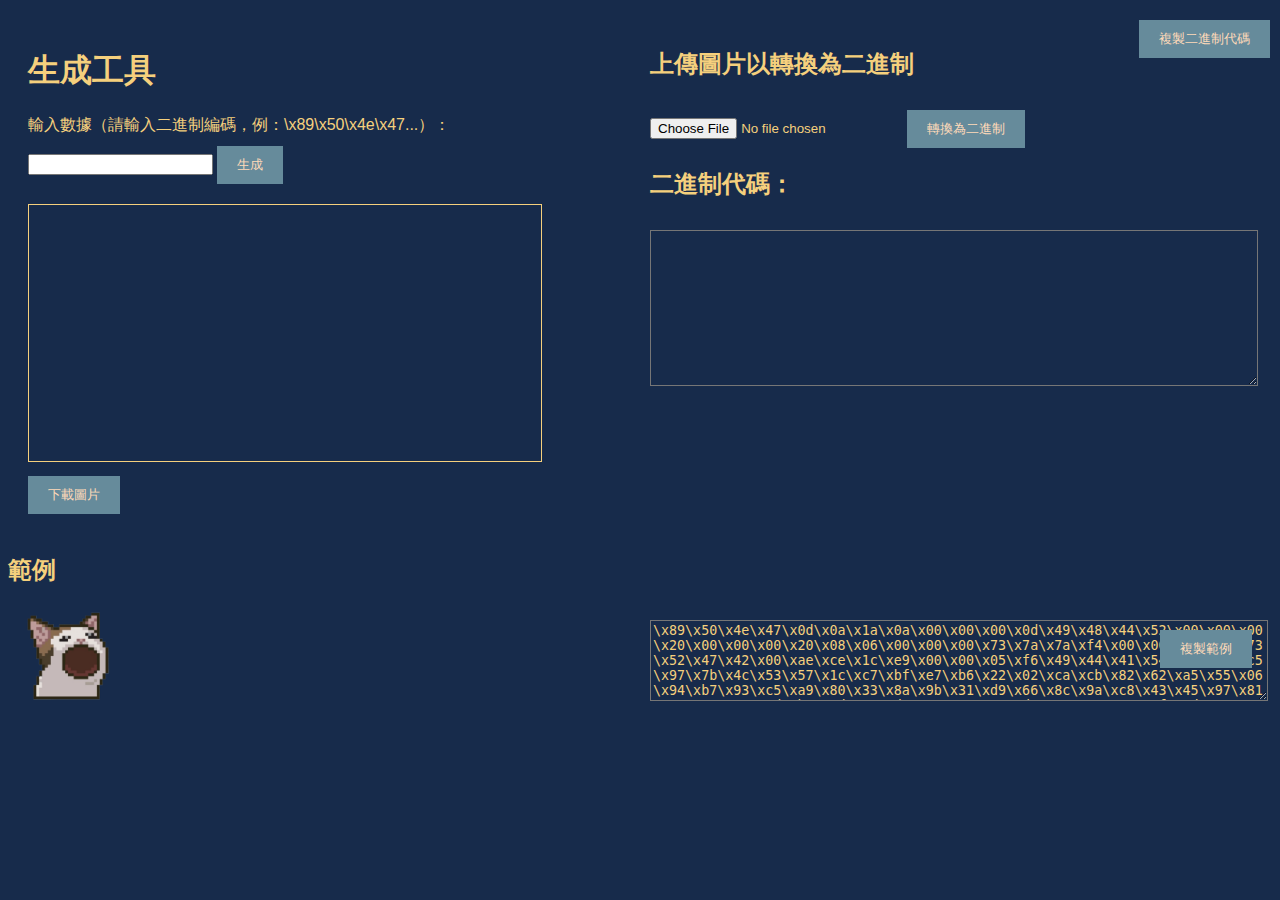
<file: index.html>
<!DOCTYPE html>
<html lang="zh-Hant">
<head>
    <meta charset="UTF-8">
    <meta name="viewport" content="width=device-width, initial-scale=1.0">
    <title>生成工具</title>
    <style>
        body {
            background-color: #172B4B; /* 背景顏色 */
            color: #F5D07D; /* 文字顏色 */
            font-family: Arial, sans-serif;
        }
        h1, h2 {
            color: #F5D07D; /* 標題顏色 */
        }
        /* 以下是canvas的樣式，限制最小和最大大小 */
        canvas {
            border: 1px solid #F5D07D; /* Canvas 邊框顏色 */
            margin-top: 20px;
            min-width: 256px;  /* 限制畫布的最小寬度 */
            min-height: 256px; /* 限制畫布的最小高度 */
            max-width: 512px;  /* 限制畫布的最大寬度 */
            max-height: 512px; /* 限制畫布的最大高度 */
        }
        button {
            background-color: #668B9B; /* 按鈕背景顏色 */
            color: #FFDAB9; /* 按鈕字體顏色 */
            border: none;
            padding: 10px 20px;
            margin-top: 10px;
            cursor: pointer;
        }
        textarea {
            background-color: #172B4B; /* 文本區背景色 */
            color: #F5D07D; /* 文本區字體顏色 */
            width: 100%;
            margin-top: 10px;
        }
        .container {
            display: flex;
            justify-content: space-between;
            padding: 20px;
        }
        .example {
            display: flex;
            justify-content: center;
            align-items: center;
            margin-top: 20px;
        }
        .code-box {
            position: relative;
            width: 45%; /* 窗格寬度 */
            margin: 0 10px; /* 給予左右邊距 */
        }
        .copy-btn {
            position: absolute;
            top: 10px;
            right: 10px;
        }
    </style>
</head>
<body>
    <div class="container">
        <div style="flex: 1; margin-right: 20px;">
            <h1>生成工具</h1>
            <form id="imageForm">
                <label for="inputData">輸入數據（請輸入二進制編碼，例：\x89\x50\x4e\x47...）：</label>
                <input type="text" id="inputData" required>
                <button type="submit">生成</button>
            </form>
            <canvas id="outputCanvas"></canvas>
            <button id="downloadBtn">下載圖片</button>
        </div>

        <div style="flex: 1;">
            <h2>上傳圖片以轉換為二進制</h2>
            <input type="file" id="fileInput" accept="image/*"> 
            <button id="convertBtn">轉換為二進制</button>
            <h2>二進制代碼：</h2>
            <textarea id="binaryOutput" rows="10" readonly></textarea>
            <button class="copy-btn" onclick="copyToClipboard('#binaryOutput')">複製</button>
        </div>
    </div>

    <h2>範例</h2>
    <div class="example">
        <div class="code-box" style="flex: 1;">
            <img id="sampleImage" src="NekoNeko.png" 
                 alt="Sample Image" style="width: 100px; height: 100px; margin-right: 20px;">
        </div>
        <div class="code-box" style="flex: 1;">
            <textarea id="sampleBinaryOutput" rows="5" readonly>\x89\x50\x4e\x47\x0d\x0a\x1a\x0a\x00\x00\x00\x0d\x49\x48\x44\x52\x00\x00\x00\x20\x00\x00\x00\x20\x08\x06\x00\x00\x00\x73\x7a\x7a\xf4\x00\x00\x00\x01\x73\x52\x47\x42\x00\xae\xce\x1c\xe9\x00\x00\x05\xf6\x49\x44\x41\x54\x58\x47\xc5\x97\x7b\x4c\x53\x57\x1c\xc7\xbf\xe7\xb6\x22\x02\xca\xcb\x82\x62\xa5\x55\x06\x94\xb7\x93\xc5\xa9\x80\x33\x8a\x9b\x31\xd9\x66\x8c\x9a\xc8\x43\x45\x97\x81\x82\x60\x7c\xcd\xb7\x9d\x73\xd1\x6c\x9a\xa9\xd3\xc9\x4c\x9c\xaf\x2d\x53\xa3\x1b\xce\x25\xa8\x63\x51\x54\x14\x71\x13\x85\x22\x14\x4b\x29\x22\x20\x02\x05\x29\x0c\x4b\xb9\xf7\x2c\xf7\x32\x18\x95\x56\x0a\x9b\xf1\xf7\x4f\x6f\xef\x3d\xe7\xfc\x3e\xe7\xfb\x7b\x9c\x7b\x09\x5e\xb3\x91\xd7\xec\x1f\xaf\x14\x20\x2c\xd4\x3b\x9f\x35\xb5\x85\x81\x12\xa8\x4a\x9e\x32\x96\x36\xdb\x0b\x20\x44\xe1\x46\x41\x45\xb4\x50\x5d\x67\x71\x82\x2d\x8a\x6d\x58\x9b\x12\x71\xe1\xc2\xa9\xeb\xca\xe4\x0d\xc4\x6d\x88\x33\x52\x77\x6f\xe4\x01\x2c\x6e\xd6\xec\x66\x88\xc2\x95\x8b\x9b\x16\x45\xae\xaa\xb4\xa8\x7c\x5a\x07\x10\xe6\x2f\x55\x71\x8d\xa3\x2d\x4e\xbb\xc6\xc8\xe5\x72\x17\xc9\x30\xa3\x7e\xe1\xfb\x31\x44\x31\x26\x00\x45\xb7\xf3\x70\xe4\xda\x39\x14\xaa\x1b\xfa\x06\x08\x56\x0c\xa7\xfb\xd6\xec\x04\x01\x83\xbc\xfc\x5f\x70\xa5\x50\x8b\xea\x27\x35\x88\x88\x9c\x7a\x36\xfd\xbb\xb3\xf3\xfa\x02\x51\x2a\x95\x4c\xc6\xe9\x83\x1d\x61\xf2\x40\xf2\xc1\xb4\x59\xa8\xd6\x55\x22\x68\x5c\x28\x56\xee\xd9\x84\x82\x92\xba\xfe\x00\xf0\xae\x28\x38\xb0\xb8\x71\x27\x13\x57\xff\x2c\x82\xde\xd0\x8c\xc3\xc7\x7f\x1c\x31\x71\x62\x74\x6d\x98\x9f\x07\x0b\x50\x06\x20\x7c\x78\xcd\xac\xf3\x3f\x41\xa4\x62\x3c\x7c\x25\xde\x18\x37\x21\xbc\x1f\x00\x01\x23\x5b\x77\xaf\xdd\xea\x60\xc7\x89\x71\x2f\xef\x0f\x50\x42\x11\x38\x71\x02\x54\xb9\xd9\x78\x50\x55\x8a\x42\x8d\x0e\x1d\x94\x43\xcc\xf4\x08\x98\x18\x31\x18\x4a\xc0\x11\x8a\x45\x6b\xbe\x00\x43\xa8\x00\xc2\x76\xb0\xa8\x28\xd3\xe1\xd8\xf1\x74\xe4\xdd\xbd\x85\x5d\xab\x37\x63\xfd\x97\x9f\xa2\x40\x6d\x43\x0e\xf0\x0b\x04\x2b\xdc\xe9\xfe\x35\xbb\xc0\xaf\x57\x90\x9f\x0f\xdf\xd0\x60\x3c\x6f\x6e\x41\x99\xf6\x0e\xa8\xc8\x08\x0a\x11\xc4\x0e\x4e\x58\x90\xa2\xe4\x45\xe2\x37\xdb\xcb\x4c\x1d\xed\xa8\x7a\x5c\x83\x67\x0d\x0d\xd8\xb1\x63\x03\x9a\x5b\x9b\x51\xd8\x5f\x80\xa6\x06\x3d\x5c\x5c\x5d\xa1\xd3\xe9\xe0\xec\xec\x0c\x4d\x79\x3e\x3c\x7d\x7d\x20\x16\x89\x10\x3d\x3b\x0e\xd7\x6e\xe6\x61\xec\x1b\xbe\x28\xd7\xa8\x11\x11\x11\x61\x06\xa1\xd1\xa8\x71\xe6\xa7\x0b\xb8\xfa\xfb\x15\x7c\xb4\x38\x06\x47\x8e\x1e\xb0\x1d\x60\x79\xe2\xd2\x99\xfa\x2a\x4d\xe6\xdc\x29\xb3\xd0\xa4\x6f\x84\x6c\x8c\x0c\xa5\xc5\x45\x90\x85\x29\xf0\xe6\x94\x19\x20\x62\x31\x36\x6e\xda\x82\x6b\xd9\x39\x50\x04\x29\xb0\x38\x7e\x01\x22\x23\xa3\xc0\x50\x8a\x2b\x19\xe7\x21\x93\x8f\x41\x73\x6b\x0b\xec\xdc\xdd\x50\xdf\x50\x87\xa7\xd5\xf5\x00\x8c\xb8\x9e\x73\xe3\xe4\xe9\x8c\x8b\x0b\x5f\x94\xcb\x62\x66\x06\x06\x48\xe8\x3e\x3e\x0c\x46\x23\x0a\x55\xf9\x68\x47\x23\xa6\x7e\x18\x03\xa9\x22\x14\x04\x04\x7a\xbd\x1e\x42\xf6\x11\x0e\x6e\x6e\x6e\x42\x1c\x2a\x34\x1a\x98\x0c\xad\xb8\x97\x9d\x83\xf0\xe9\x53\xe1\xe1\xed\x0d\x47\x67\x07\xb0\x2c\x50\xa1\xd1\xc2\x60\x68\xc4\xfa\x6d\x6b\x55\xf7\x55\x95\x21\x3d\x21\x2c\x02\x04\x29\x24\x34\xe1\x9d\x39\x20\xc4\x04\x96\x69\x12\x92\x11\x84\xc1\xfc\xe5\x9b\x31\xd8\x71\x58\xf7\x7c\xad\xfa\x61\xe7\x35\x01\x52\x56\x2c\x11\x7e\x09\xc7\x82\x23\x22\x24\x2c\x4a\xc4\x5b\xe1\x6f\x63\xac\x9f\x2f\x40\x29\xca\x4b\xcb\x90\x94\x16\x83\xc2\x12\xf3\x7e\x60\xb5\x15\x8f\xf3\x97\xd0\x05\xd1\x93\xbb\x9d\x15\x3f\xae\x45\x7c\xc2\x3a\x04\x86\x85\x82\x32\x04\x5a\xb5\x06\x0c\x47\x90\xb4\x32\x16\x84\x12\x78\xd9\x39\x99\xa9\xdb\xc8\x1a\xd1\x4a\x8d\xf8\xe6\xab\x93\xf0\x09\xf0\x45\xb9\x5a\x03\xca\x71\x48\x49\x5b\xc2\xdd\x53\x3f\x11\x75\x0d\xb6\x0a\x10\xea\xe7\x41\x63\x67\x4c\x12\x94\xae\x7b\xd6\x86\x07\xba\x2a\xac\x5a\xf5\x19\x1c\x1c\x1c\x3b\xd5\xa7\x04\x89\x69\x71\x90\x89\x9d\xc0\x81\x0a\xa1\xe9\x32\xa1\x20\x09\xc0\x70\x40\x95\xa9\x19\x07\xbe\x3e\x01\x1f\x85\x1f\xca\x4b\xb4\x48\x5a\x11\x87\x82\xd2\x7f\x4b\xd2\x3a\x80\xbf\x3b\x95\x4b\x3c\x30\x3e\xc8\x17\xb7\x8b\xb5\x82\xc3\x55\xab\xb7\x62\xc8\x90\xce\x10\x2c\x4b\x8d\xc7\x68\xb1\x03\x28\x79\xf9\x91\xc1\x50\xe0\x91\xc9\x80\x83\xfb\x4f\x40\x0c\x11\x12\x53\x6d\x05\x50\xb8\x73\x52\x89\x17\x01\x38\xc1\xe1\xdc\x79\x4b\xa1\xf0\x0f\x12\x4a\x9f\xb7\xa4\x54\x7e\xf7\x43\xc1\xf5\x71\x9e\xf2\xe3\x2b\x4d\x06\xa4\xef\x3f\x09\x10\x82\xe5\x29\xf1\xb6\x29\xc0\x3b\x09\xf5\x1b\x4e\xa5\x9e\x9e\x56\x01\xe4\xe2\xa1\x60\xfb\x00\xe0\x01\x1f\xb7\x0f\x10\x20\xcc\xcf\x93\x95\x8e\x90\x30\x94\x12\x3a\x6f\xfe\x22\xe2\xeb\x1f\x2c\x84\xa2\x4b\x01\xa9\xdd\x50\xa1\x63\x5a\x33\x7e\x28\x1f\x02\x5d\x87\x01\xdf\xee\x1b\x80\x02\x4a\xa5\x52\x9c\x71\xea\x50\xfb\xf4\xa8\x77\xc9\x9c\xb9\xf1\xc2\x01\xd5\x55\x77\x49\xa9\xb1\x98\xe4\xe2\x8d\xaa\x96\xc6\x5e\x07\x52\x4f\xa0\x51\x8e\x2e\xc8\x6d\xaa\xec\x0e\xc1\xb2\xfe\x84\x20\x2b\xeb\xbc\xe7\xae\x6d\xdb\x6b\xb6\x6f\xfd\x9c\xf0\x79\xde\xd3\x56\xaf\x4f\x86\x8f\xbd\x13\x9c\x38\x11\x6a\x5a\x9a\x84\x47\x1d\xff\xc8\xc1\xef\x5a\x04\x02\x77\xa7\x61\xc2\xbd\x52\x63\x0b\x76\xef\x3c\x08\x06\x44\xc8\x1d\x9b\xaa\x40\xc8\x81\x80\x91\xdc\xa1\xbd\xc7\xac\x46\x79\x6f\xfa\x17\xc0\xa3\x5a\xb0\x60\xe1\x3a\xd8\x01\x0d\x6d\x2d\x60\x38\x0a\x7b\xd1\x20\x40\x2c\x82\xc9\x64\x82\x68\xf4\x08\xac\x48\x5e\x07\x80\x41\x91\xba\x80\x66\x65\x5f\x3e\x7b\xe6\xdc\x6f\xf3\xfb\xec\x03\x0b\x63\x66\x6f\x99\x19\xfd\xde\xc7\xb2\x51\x63\xa5\x56\x83\x4c\x38\xdc\xbd\x73\x0b\x9c\x88\xe0\xe7\xef\x8f\x09\xb5\xcf\xf7\x84\x41\x20\x08\x9f\x3c\x15\x52\x99\x0c\xe1\xe3\x27\x0b\xd9\xcf\x5b\x62\x5a\x2c\x54\x25\xf5\x66\x1b\xb2\xde\x07\x14\x1e\xdc\xe1\x03\x3f\x70\x2c\xcb\x75\x77\x2d\x8b\x20\x84\xf2\x9d\x16\xcd\x86\x7a\x50\xfe\x82\xcf\x14\xc2\xc0\xd1\xde\x09\x76\x83\xec\x51\x5d\x53\x01\x2f\x2f\x6f\x7c\xb2\x39\x85\xee\xdc\x73\x54\x1e\x15\x15\xf5\xa8\xe7\x3a\x2f\x69\x44\x1e\xf4\x62\x66\x0e\x5b\xfe\x50\xfb\x72\x00\x0b\x54\x6d\xcf\x5b\x50\xd7\xf0\x44\x78\x69\x92\x8e\x1a\x0d\x86\x11\x09\xb1\x7f\xf1\x1c\xe0\xa7\x5a\x04\x08\x09\xf2\xe8\xc8\xfc\xf5\xa6\x88\xf7\xac\x2d\x2d\xb3\x5e\x67\x56\x9e\xf0\x4a\x10\x3e\x13\x29\x03\x0a\x16\xc9\x69\x09\xb8\x5f\x52\xcb\xb7\xcc\x5e\x45\x6b\x11\x20\xd8\x5f\x42\x2f\x5f\xba\x8d\xf2\xae\xd3\xae\xdf\x08\xe6\x13\x96\xa5\xc5\xa3\xc0\x96\xd7\xf2\xae\x69\x3c\xc0\xa5\x8b\xb9\xa8\x28\xd5\xf4\x46\x1e\x00\xcc\x00\x00\x3c\x69\xd6\xa5\x5c\x94\xa9\x35\x03\x70\x67\x3e\x85\x10\x8a\xa4\x54\x5e\x81\xda\xbe\x5f\xcb\x7b\x2a\xf0\x9f\x3d\xbf\xb0\x80\x4a\x6d\xc3\x77\xc1\xff\xed\xd4\x96\xf5\x5e\xe9\xc7\xa9\x2d\x00\x7f\x03\x99\xb1\x75\x3f\x1a\x2e\x31\x2f\x00\x00\x00\x00\x49\x45\x4e\x44\xae\x42\x60\x82</textarea>
            <button class="copy-btn" onclick="copyToClipboard('#sampleBinaryOutput')">複製範例</button> <!-- 複製範例按鈕 -->
        </div>
    </div>
    
    <button class="copy-btn" onclick="copyToClipboard('#binaryOutput')">複製二進制代碼</button>

    <script src="script.js"></script>
    <script>
        function copyToClipboard(selector) {
            const textarea = document.querySelector(selector);
            textarea.select();
            document.execCommand('copy');
            alert('已複製內容');
        }
    </script>
</body>
</html>
</file>
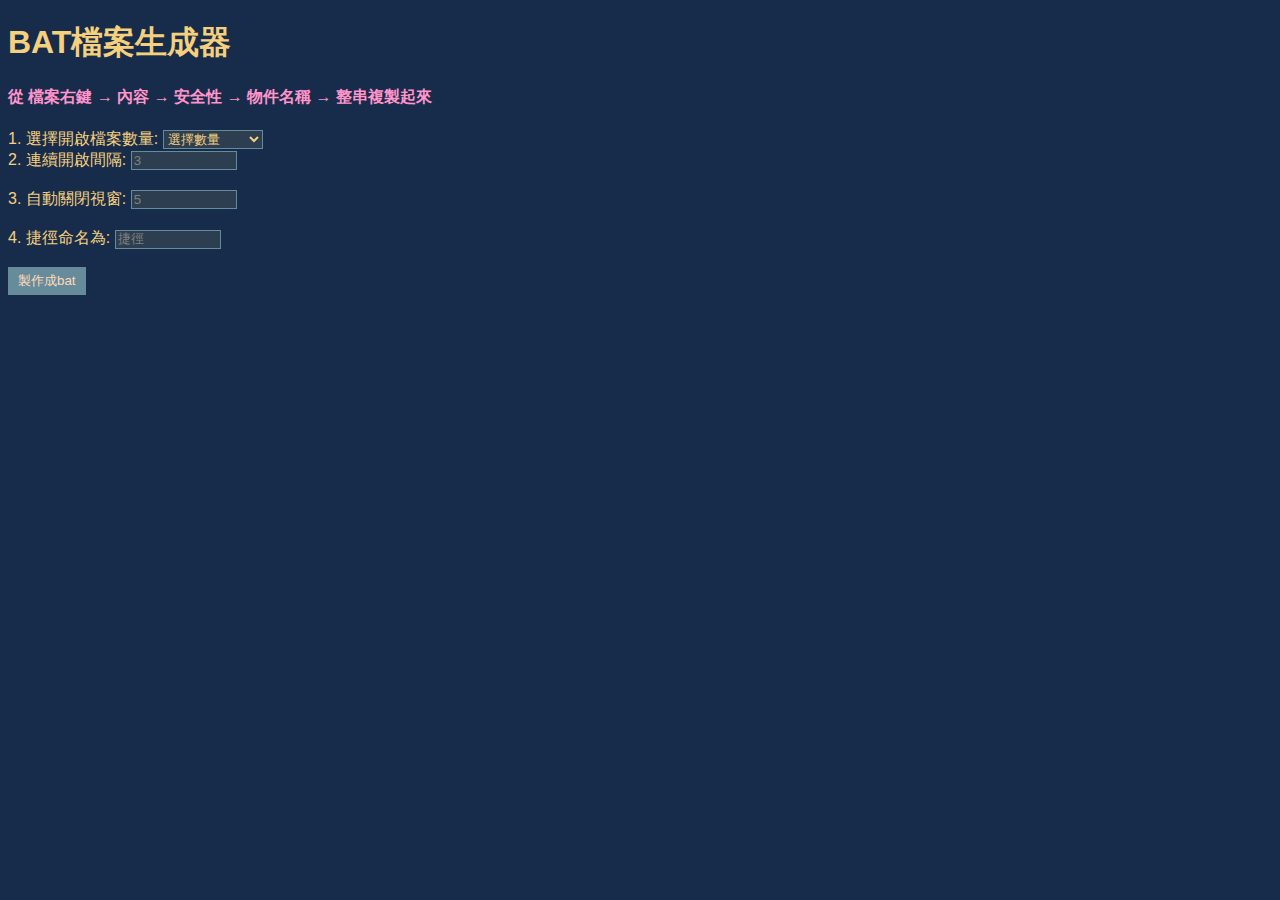
<file: BatTransform/index.html>
<!DOCTYPE html>
<html lang="zh-Hant">
<head>
    <meta charset="UTF-8">
    <meta name="viewport" content="width=device-width, initial-scale=1.0">
    <title>BAT檔案生成</title>
    <style>
        body {
            font-family: 'Microsoft JhengHei', sans-serif; 
            background-color: #172B4B; 
            color: #F5D07D; 
        }
        input[type="text"], select {
            width: 100px; 
            background-color: #2C3E50; 
            color: #F5D07D; 
            border: 1px solid #668B9B; 
        }
        input[type="button"], button {
            background-color: #668B9B; 
            color: #FFDAB9; 
            border: none;
            padding: 5px 10px;
            cursor: pointer;
        }
        input[type="button"]:hover, button:hover {
            background-color: #577f99; 
        }
        #preview {
            width: 256px;
            height: 256px;
            border: 1px solid #ccc;
            margin-top: 10px;
            background-size: cover;
            background-position: center;
            display: block; 
        }
        #shortcutLink {
            display: block; 
            margin-top: 10px; 
            color: #FFDAB9; 
        }
    </style>
</head>
<body>
    <h1>BAT檔案生成器</h1>
    <h4><font color="#FF95CA">從 檔案右鍵 → 內容 → 安全性 → 物件名稱 → 整串複製起來</font></h4>
    <form id="batForm">
        <label for="fileCount">1. 選擇開啟檔案數量:</label>
        <select id="fileCount" onchange="generateFileInputs()">
            <option value="0">選擇數量</option>
            <script>
                for (let i = 1; i <= 20; i++) {
                    document.write(`<option value="${i}">${i}</option>`);
                }
            </script>
        </select><br>
        <div id="fileInputs"></div>

        <label for="interval">2. 連續開啟間隔:</label>
        <input type="text" id="interval" value="3" placeholder="3" maxlength="2" style="color: gray;" onfocus="this.placeholder=''" onblur="this.placeholder='3'"><br><br>

        <label for="autoClose">3. 自動關閉視窗:</label>
        <input type="text" id="autoClose" value="5" placeholder="5" maxlength="2" style="color: gray;" onfocus="this.placeholder=''" onblur="this.placeholder='5'"><br><br>

        <label for="shortcutName">4. 捷徑命名為:</label>
        <input type="text" id="shortcutName" value="捷徑" placeholder="捷徑" maxlength="10" style="color: gray;" onfocus="this.placeholder=''" onblur="this.placeholder='捷徑'"><br><br>

        <input type="button" value="製作成bat" onclick="createBatFile()"><br><br>

        <!-- 下載 BAT 檔案按鈕 -->
        <button id="downloadButton" style="display:none;" onclick="downloadBatFile()">下載 BAT 檔案</button><br><br>
        
        <a id="shortcutLink" download style="display:none;">下載捷徑</a>
    </form>

    <script>
        let batFileContent = '';
        let selectedIcon = null; // 移除選擇圖示的功能

        function generateFileInputs() {
            const count = document.getElementById('fileCount').value;
            const container = document.getElementById('fileInputs');
            container.innerHTML = '';

            for (let i = 1; i <= count; i++) {
                const input = document.createElement('input');
                input.type = 'text';
                input.placeholder = `檔案路徑 ${i}`;
                input.required = true;
                container.appendChild(input);
                container.appendChild(document.createElement('br'));
            }
        }

        function createBatFile() {
            const timeoutValue = document.getElementById('interval').value || 2; 
            const autoCloseValue = document.getElementById('autoClose').value || 5; 
            const shortcutName = document.getElementById('shortcutName').value || '捷徑'; 
            batFileContent = ''; 

            const fileInputs = document.querySelectorAll('#fileInputs input');

            fileInputs.forEach(input => {
                batFileContent += `start "" "${input.value}"\ntimeout /t ${timeoutValue} /nobreak >nul\n`;
            });

            // 添加自動關閉命令
            batFileContent += `timeout /t ${autoCloseValue} /nobreak >nul\nexit\n`;

            document.getElementById('downloadButton').style.display = 'block';
        }

        function downloadBatFile() {
            const blob = new Blob([batFileContent], { type: 'text/plain' });
            const url = URL.createObjectURL(blob);
            const downloadLink = document.getElementById('shortcutLink');
            downloadLink.href = url;
            downloadLink.download = `${document.getElementById('shortcutName').value || '捷徑'}.bat`;  
            downloadLink.click();
        }
    </script>
</body>
</html>
</file>
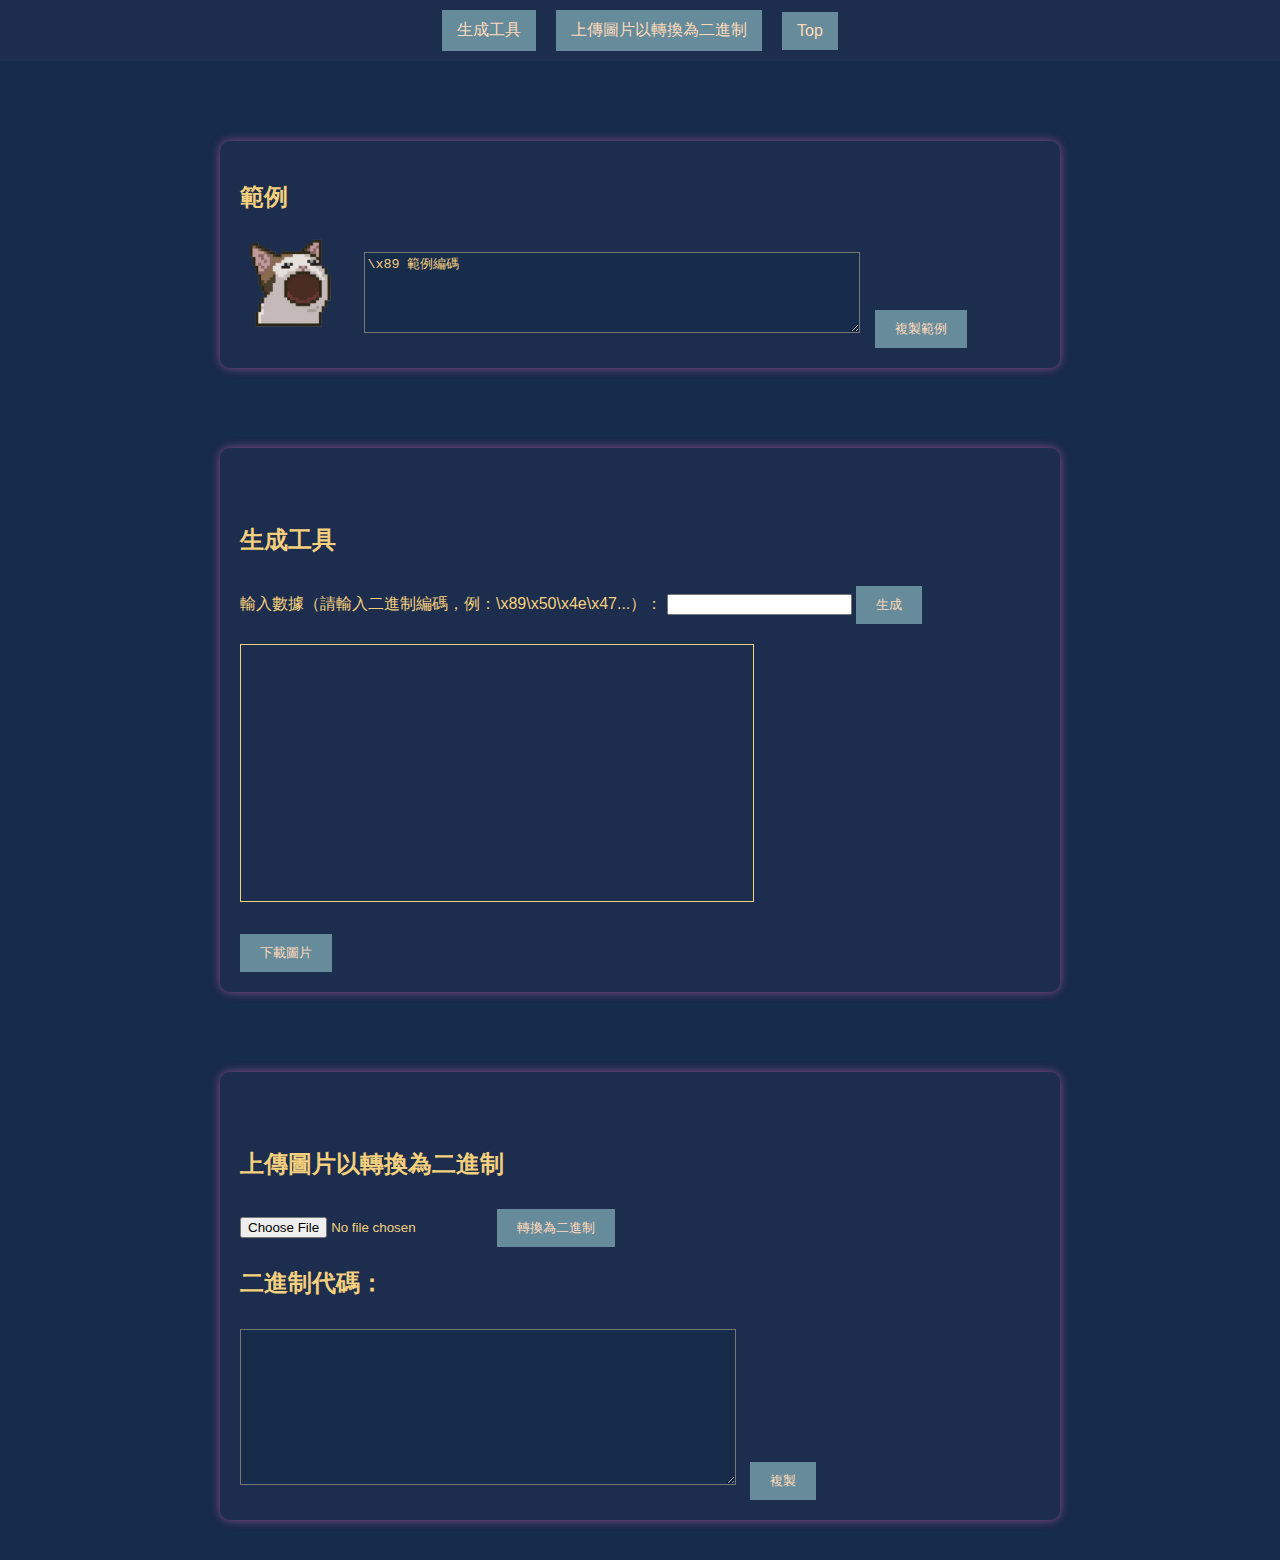
<file: BytesIOTransform/index.html>
<!DOCTYPE html>
<html lang="zh-Hant">
<head>
    <meta charset="UTF-8">
    <meta name="viewport" content="width=device-width, initial-scale=1.0">
    <title>圖片代碼轉換</title>
    
    <style>
        body {
            font-family: 'Microsoft JhengHei', sans-serif;
            background-color: #172B4B;
            color: #F5D07D;
            display: flex;
            flex-direction: column;
            height: 100vh;
            margin: 0;
        }
        
        /* 新增菜單樣式 */
        .navbar {
            position: sticky; /* 強制固定在頂部 */
            top: 0;
            background-color: #1C2D4E; /* 菜單的背景顏色 */
            padding: 10px 0; /* 上下邊距 */
            display: flex;
            justify-content: center; /* 水平置中 */
            align-items: center; /* 垂直置中 */
            z-index: 1000; /* 確保菜單位於最上層 */
        }

        .navbar button {
            background-color: #668B9B;
            color: #FFDAB9;
            border: none;
            padding: 10px 15px; /* 按鈕內邊距 */
            margin: 0 10px; /* 按鈕間距 */
            cursor: pointer;
            font-size: 16px; /* 增加字體大小 */
        }

        .content {
            flex: 1; /* 使內容區域占滿剩餘空間 */
            display: flex;
            justify-content: center;
            align-items: center;
            flex-direction: column;
            padding: 20px;
        }

        h1, h2 {
            color: #F5D07D;
        }
        
        /* 以下是canvas的樣式設定 */
        canvas {
            border: 1px solid #F5D07D;
            margin-top: 20px;
            min-width: 256px;
            min-height: 256px;
            max-width: 512px;
            max-height: 512px;
        }

        button {
            background-color: #668B9B;
            color: #FFDAB9;
            border: none;
            padding: 10px 20px;
            margin-top: 10px;
            cursor: pointer;
        }

        textarea {
            background-color: #172B4B;
            color: #F5D07D;
            width: calc(70% - 70px); /* 調整寬度以便留出複製按鈕的空間 */
            margin-top: 10px;
            display: inline-block;
        }

        /* 複製按鈕調整位置 */
        .copy-btn {
            display: inline-block; /* 使其與 textarea 在同一行 */
            margin-left: 10px; /* 左側邊距 */
        }

        /* 設定容器的顯示樣式 */
        .example, .generate, .upload {
            width: 100%;
            max-width: 800px;
            margin: 60px 0 20px 0; /* 增加上邊距 */
            padding: 20px;
            background-color: #1C2D4E;
            border-radius: 10px;
            box-shadow: 0 0 10px rgba(255, 113, 196, 0.5);
            position: relative;
        }
    </style>
</head>
<body>

    <!-- 菜單 -->
    <div class="navbar">
        <button onclick="scrollToSection('generate')">生成工具</button>
        <button onclick="scrollToSection('upload')">上傳圖片以轉換為二進制</button>
        <button onclick="scrollToTop()">Top</button>
    </div>

    <div class="content">
        <!-- 範例區 -->
        <div class="example" id="example"> 
            <h2>範例</h2>
            <img id="sampleImage" src="NekoNeko.png" 
                 alt="範例圖片" style="width: 100px; height: 100px; margin-right: 20px;">
            <textarea id="sampleBinaryOutput" rows="5" readonly>
\x89 範例編碼</textarea>
            <button class="copy-btn" onclick="copyToClipboard('#sampleBinaryOutput')">複製範例</button>
        </div>

        <!-- 生成工具區 -->
        <div class="generate" id="generate"> 
            <br><br>
            <h2>生成工具</h2>
            <form id="imageForm"> 
                <label for="inputData">輸入數據（請輸入二進制編碼，例：\x89\x50\x4e\x47...）：</label>
                <input type="text" id="inputData" required>
                <button type="submit">生成</button>
            </form>
            <canvas id="outputCanvas"></canvas>
            <br><br>
            <button id="downloadBtn">下載圖片</button>
        </div>

        <!-- 圖片上傳區 -->
        <div class="upload" id="upload"> 
            <br><br>
            <h2>上傳圖片以轉換為二進制</h2>
            <input type="file" id="fileInput" accept="image/*">
            <button id="convertBtn">轉換為二進制</button>
            <h2>二進制代碼：</h2>
            <textarea id="binaryOutput" rows="10" readonly></textarea>
            <button class="copy-btn" onclick="copyToClipboard('#binaryOutput')">複製</button>
        </div>
    </div>

    <script src="script.js"></script> 
    <script>
        function copyToClipboard(selector) {
            const textarea = document.querySelector(selector);
            textarea.select();
            document.execCommand('copy');
            alert('已複製內容');
        }

        // 滾動到指定區域
        function scrollToSection(sectionId) {
            const section = document.getElementById(sectionId);
            section.scrollIntoView({ behavior: 'smooth' });
        }

        // 返回頂部
        function scrollToTop() {
            window.scrollTo({ top: 0, behavior: 'smooth' });
        }
    </script>
</body>
</html>
</file>
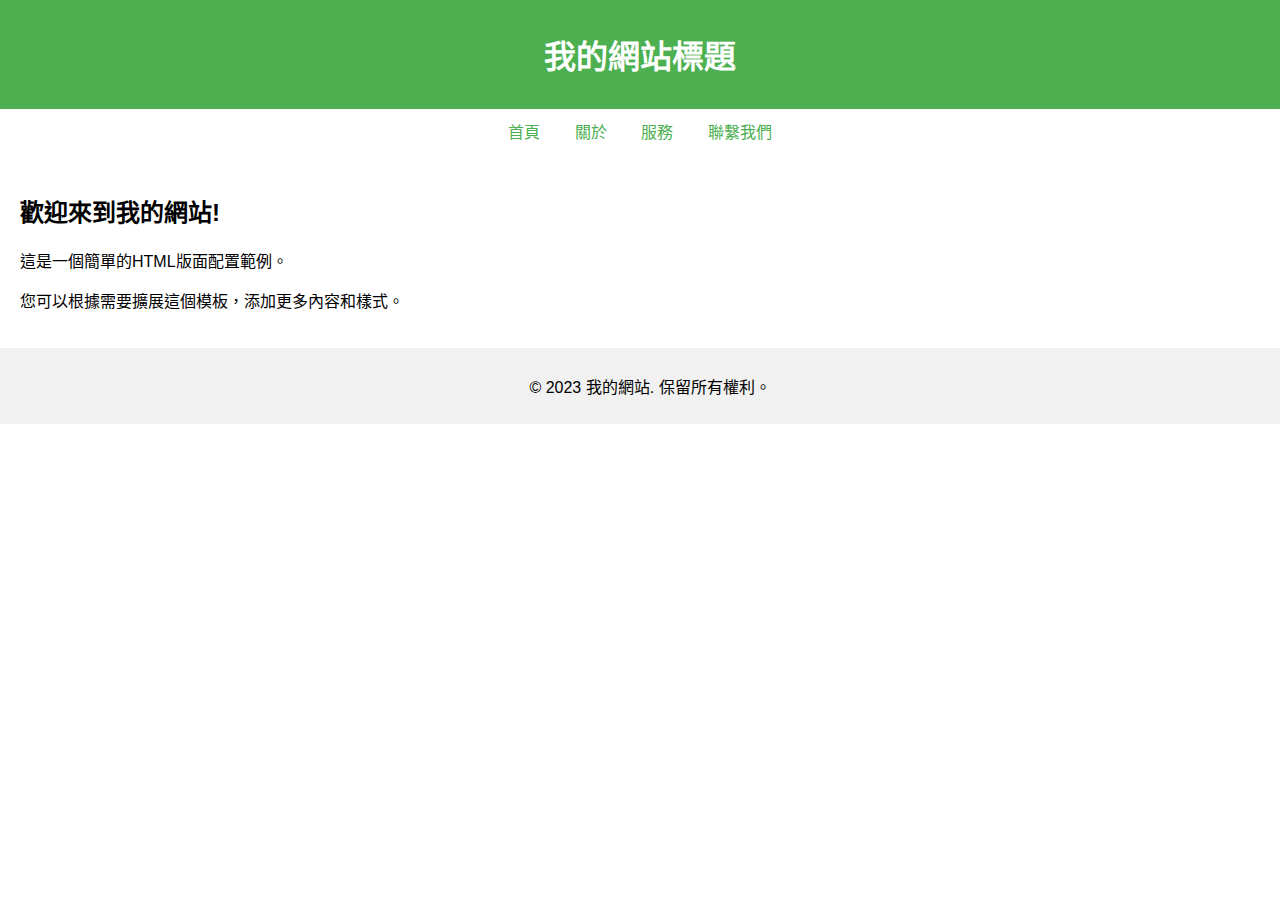
<file: BytesIOTransform/1.html>
<!DOCTYPE html>
<html lang="zh-TW">
<head>
    <meta charset="UTF-8">
    <meta name="viewport" content="width=device-width, initial-scale=1.0">
    <title>簡單的HTML版面配置</title>
    <style>
        body {
            font-family: Arial, sans-serif; /* 設置全局字體 */
            margin: 0; /* 移除默認邊距 */
            padding: 0; /* 移除默認內邊距 */
        }
        header {
            background-color: #4CAF50; /* 頁首顏色 */
            color: white; /* 頁首文字顏色 */
            padding: 10px 20px; /* 頁首內邊距 */
            text-align: center; /* 文字居中 */
        }
        nav {
            margin: 10px 0; /* 導航欄邊距 */
            text-align: center; /* 導航文字居中 */
        }
        nav a {
            margin: 0 15px; /* 導航連結邊距 */
            text-decoration: none; /* 移除下劃線 */
            color: #4CAF50; /* 連結顏色 */
        }
        main {
            padding: 20px; /* 主內容內邊距 */
        }
        footer {
            background-color: #f1f1f1; /* 頁腳顏色 */
            text-align: center; /* 頁腳文字居中 */
            padding: 10px; /* 頁腳內邊距 */
            position: relative; /* 頁腳定位 */
            bottom: 0;
            width: 100%; /* 頁腳寬度 */
        }
    </style>
</head>
<body>

    <header>
        <h1>我的網站標題</h1> <!-- 頁首標題 -->
    </header>

    <nav>
        <a href="#home">首頁</a> <!-- 導航連結 -->
        <a href="#about">關於</a>
        <a href="#services">服務</a>
        <a href="#contact">聯繫我們</a>
    </nav>

    <main>
        <h2>歡迎來到我的網站!</h2> <!-- 主內容標題 -->
        <p>這是一個簡單的HTML版面配置範例。</p>
        <p>您可以根據需要擴展這個模板，添加更多內容和樣式。</p>
    </main>

    <footer>
        <p>&copy; 2023 我的網站. 保留所有權利。</p> <!-- 頁腳內容 -->
    </footer>

</body>
</html>
</file>
